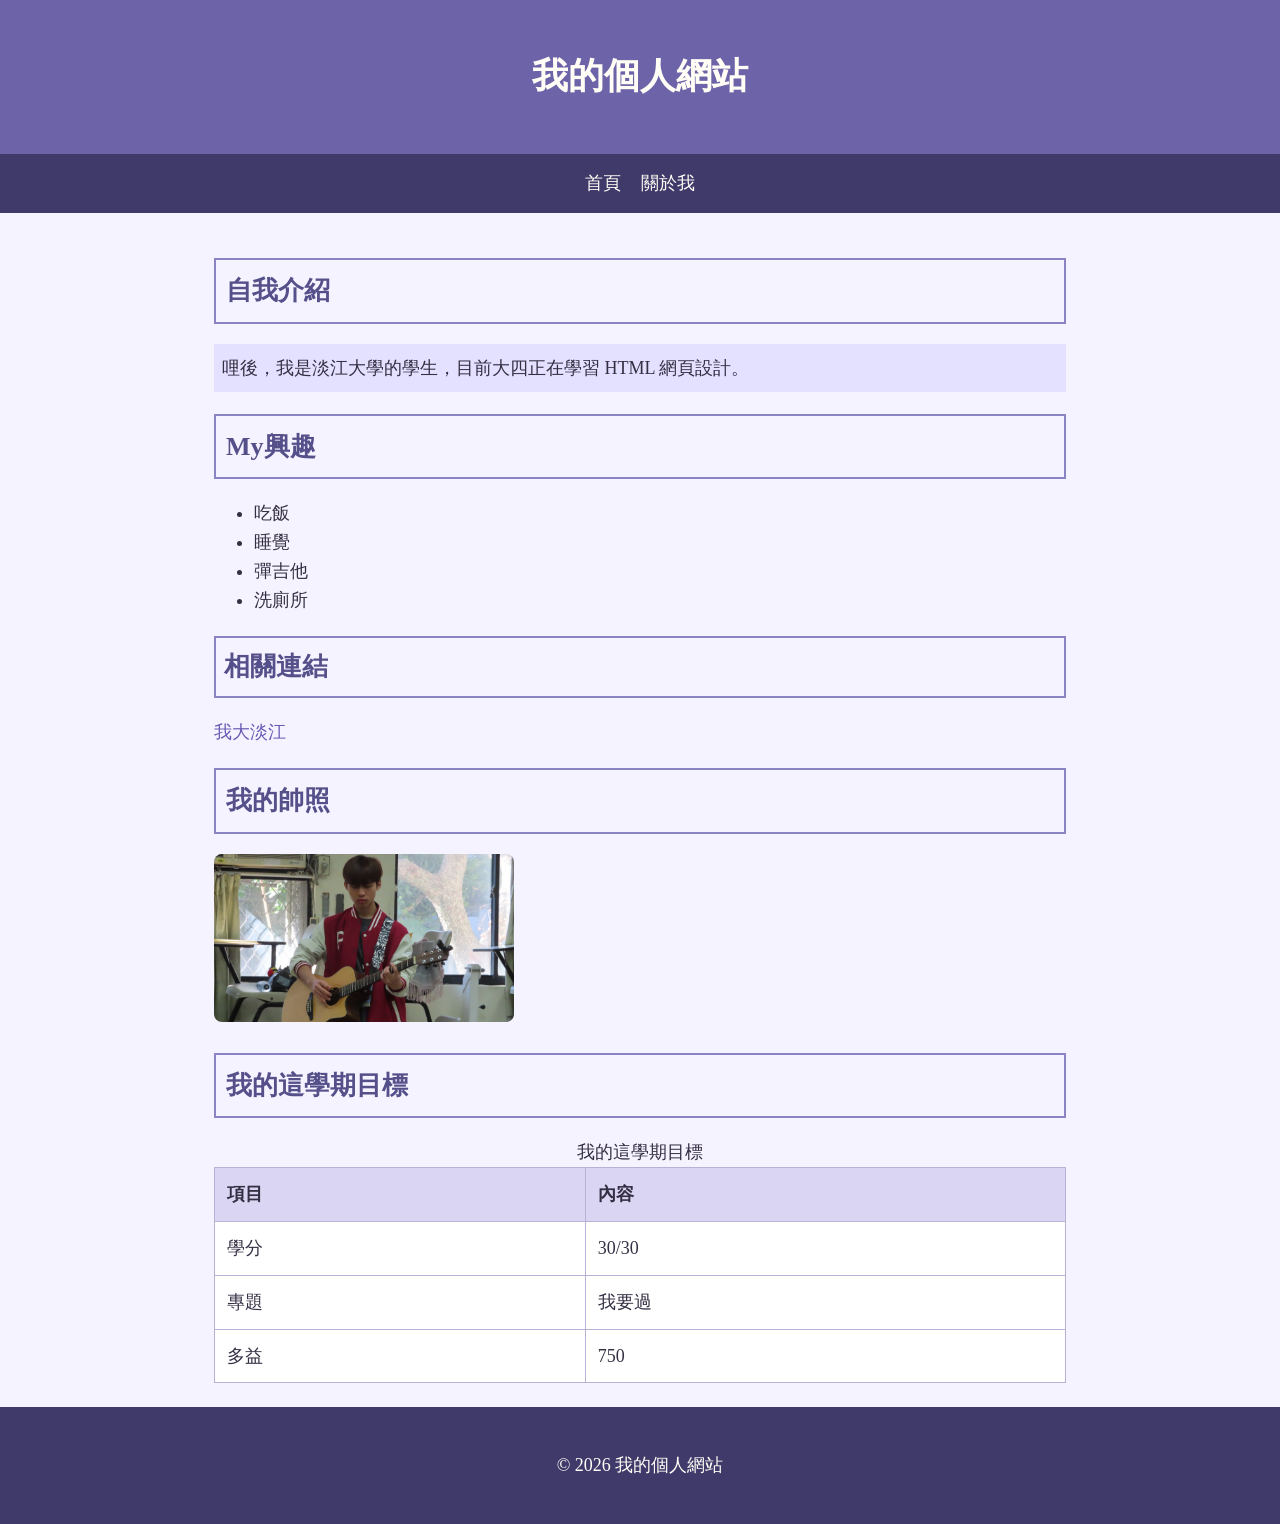
<file: index.html>
<!DOCTYPE html>
<html lang="zh-Hant">

<head>
    <meta charset="UTF-8">
    <meta name="viewport" content="width=device-width, initial-scale=1.0">
    <title>我的第一個網頁</title>
    <link rel="stylesheet" href="style.css">
</head>

<body>

    <header>
        <h1>我的個人網站</h1>
    </header>

    <nav>
        <a href="index.html">首頁</a>
        <a href="about.html">關於我</a>
    </nav>

    <main>

        <h2>自我介紹</h2>

        <p class="highlight">哩後，我是淡江大學的學生，目前大四正在學習 HTML 網頁設計。</p>

        <h2>My興趣</h2>

        <ul>
            <li>吃飯</li>
            <li>睡覺</li>
            <li>彈吉他</li>
            <li>洗廁所</li>
        </ul>

        <h2 id="contact">相關連結</h2>

        <a href="https://www.tku.edu.tw/" target="_blank" rel="noreferrer">
            我大淡江
        </a>

        <h2>我的帥照</h2>

        <img src="images/profile.jpg" alt="我的個人照片" width="300">

        <h2>我的這學期目標</h2>

        <table>
            <caption>我的這學期目標</caption>

            <thead>
                <tr>
                    <th>項目</th>
                    <th>內容</th>
                </tr>
            </thead>

            <tbody>
                <tr>
                    <td>學分</td>
                    <td>30/30</td>
                </tr>

                <tr>
                    <td>專題</td>
                    <td>我要過</td>
                </tr>

                <tr>
                    <td>多益</td>
                    <td>750</td>
                </tr>
            </tbody>
        </table>

    </main>

    <footer>
        <p>© 2026 我的個人網站</p>
    </footer>

</body>

</html>
</file>
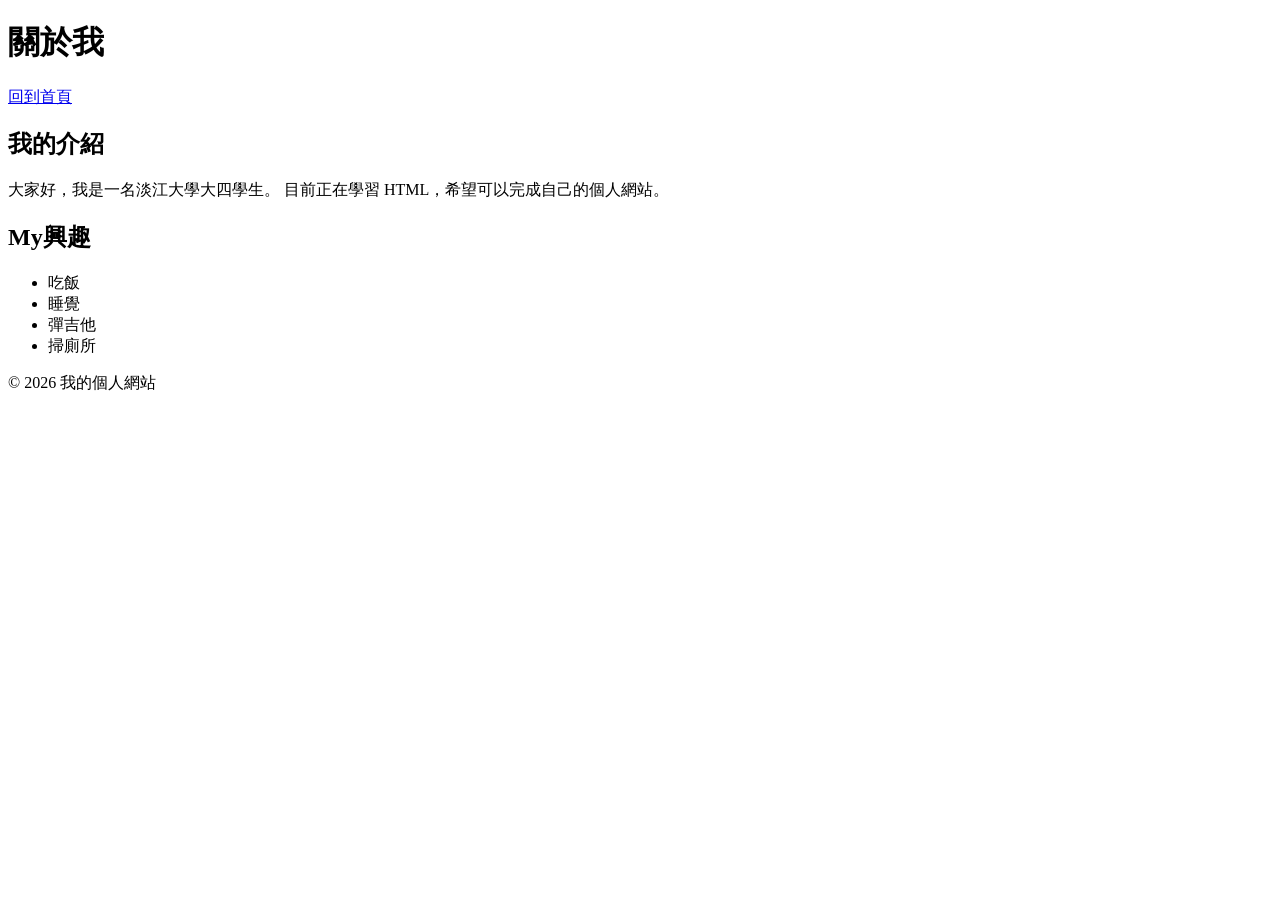
<file: about.html>
<!DOCTYPE html>
<html lang="zh-Hant">

<head>
    <meta charset="UTF-8">
    <meta name="viewport" content="width=device-width, initial-scale=1.0">
    <title>關於我</title>
</head>

<body>

    <header>
        <h1>關於我</h1>
    </header>

    <nav>
        <a href="index.html">回到首頁</a>
    </nav>

    <main>

        <h2>我的介紹</h2>

        <p>
            大家好，我是一名淡江大學大四學生。
            目前正在學習 HTML，希望可以完成自己的個人網站。
        </p>

        <h2>My興趣</h2>

        <ul>
            <li>吃飯</li>
            <li>睡覺</li>
            <li>彈吉他</li>
            <li>掃廁所</li>
        </ul>

    </main>

    <footer>
        <p>© 2026 我的個人網站</p>
    </footer>

</body>

</html>
</file>
<file: style.css>
/* 整個網頁的基本設定 */
* {
  box-sizing: border-box;
}

body {
  margin: 0;
  font-family: "DFKai-SB", "標楷體", serif;
  font-size: 18px;
  background-color: #F5F3FF;
  color: #352F44;
  line-height: 1.6;
}

/* 頁首 */
header {
  background-color: #6C63A8;
  color: #FFFDF5;
  padding: 24px;
  text-align: center;
}

/* 導覽列 */
nav {
  display: flex;
  justify-content: center;
  gap: 20px;
  padding: 15px;
  background-color: #403A6B;
}

nav a {
  color: #FFFDF5;
  text-decoration: none;
}

nav a:hover {
  text-decoration: underline;
}

/* 主要內容 */
main {
  width: 90%;
  max-width: 900px;
  margin: 0 auto;
  padding: 24px;
}

/* 標題 */
h1 {
  color: #FFFDF5;
  font-size: 36px;
}

h2 {
  color: #554F8A;
  font-size: 26px;
  padding: 10px;
  border: 2px solid #8A84C7;
  margin-bottom: 20px;
}

/* 段落 */
p {
  line-height: 1.8;
}

/* 文字連結 */
a {
  color: #6759B3;
  text-decoration: none;
}

a:hover {
  text-decoration: underline;
}

/* 特別強調的文字 */
.highlight {
  background-color: #E4E0FF;
  padding: 8px;
}

/* 相關連結標題 */
#contact {
  border: 2px solid #8A84C7;
  padding: 8px;
}

/* 圖片 */
img {
  max-width: 100%;
  height: auto;
  border-radius: 8px;
}

/* 表格 */
table {
  width: 100%;
  border-collapse: collapse;
  background-color: #FFFFFF;
}

th,
td {
  padding: 12px;
  border: 1px solid #B8B3D6;
  text-align: left;
}

th {
  background-color: #D9D5F2;
}

td {
  background-color: #FFFFFF;
}

/* 頁尾 */
footer {
  background-color: #403A6B;
  color: #FFFDF5;
  padding: 24px;
  text-align: center;
}

/* 手機版 */
@media (max-width: 600px) {
  main {
    width: 100%;
    padding: 16px;
  }

  nav {
    flex-direction: column;
    align-items: center;
    gap: 8px;
  }

  table {
    font-size: 14px;
  }
}
</file>
